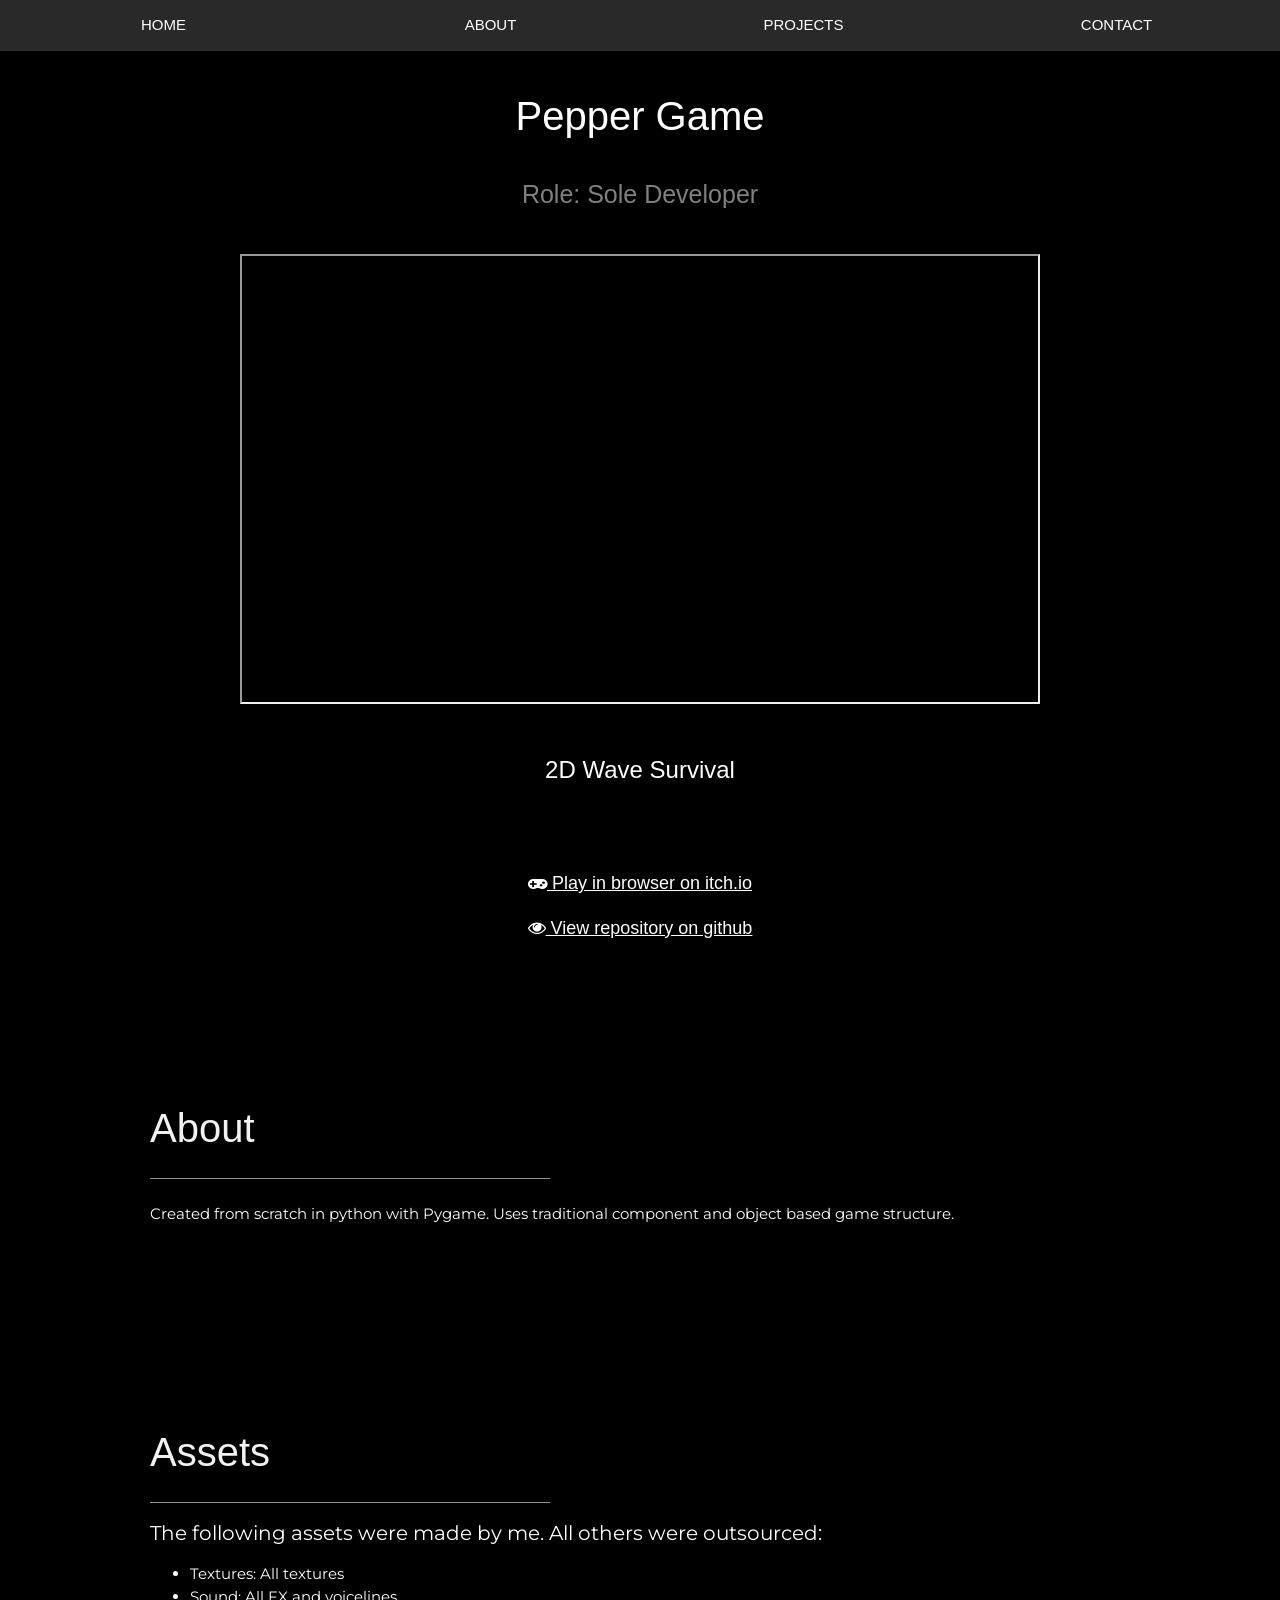
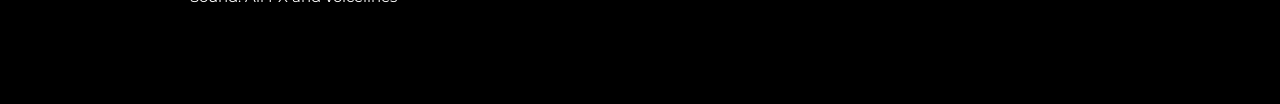
<file: PepperGame.html>
<!DOCTYPE html>
<html>
  <head>
    <title>GriffinV/PepperGame</title>
    <meta charset="UTF-8">
    <meta name="viewport" content="width=device-width, initial-scale=1">
    <link rel="stylesheet" href="https://www.w3schools.com/w3css/4/w3.css">
    <link rel="stylesheet" href="https://fonts.googleapis.com/css?family=Montserrat">
    <link rel="stylesheet" href="https://cdnjs.cloudflare.com/ajax/libs/font-awesome/4.7.0/css/font-awesome.min.css">
    <link rel="stylesheet" href="default.css">
    <style>
    body, h1,h2,h3,h4,h5,h6 {font-family: "Montserrat", sans-serif}
    .w3-row-padding img {margin-bottom: 12px}
    /* Remove margins from "page content" on small screens */
    @media only screen and (max-width: 600px) {#main {margin-left: 0}}
    </style>
  </head>
<body class="w3-black">

<!-- Navbar on small screens (Hidden on medium and large screens) -->
<!-- Navbar -->
<div class="navbar">
    <a href="index.html#">HOME</a>
    <a href="index.html#about">ABOUT</a>
    
    <div class="dropdown">
      <a href="index.html#projects">PROJECTS</a>
      <div class="dropdown-content">
        <a href="index.html#Current">In Progress</a>
        <a href="index.html#Games">Games</a>
        <a href="index.html#Art">Art</a>
      </div>
    </div>
    <a href="index.html#contact">CONTACT</a>
</div>

<!-- Page Content -->
<div class="w3-padding-large" id="main">
  <!-- Header/Home -->
  <header class="w3-container w3-padding-64 w3-center w3-black" id="home">
    <h1 class="title griffin-text-1">Pepper Game</h1>
    <h3 class="sub-title griffin-text-1">Role: Sole Developer</h3>
    <div class="video-container">
      <iframe src="https://www.youtube.com/embed/ERjUpo0WCKU?si=AkjkDpcxKk7RooHy&autoplay=0" allowfullscreen> </iframe>
    </div>
    <h3 class="griffin-text-1 w3-padding-32" style="margin-bottom: 50px;">2D Wave Survival</h3>
    <a  class="play-link" href="https://grifvand.itch.io/pepper-game" target="_blank"><p><i class="fa fa-gamepad"></i> Play in browser on itch.io</p></a>
    <a  class="play-link" href="https://github.com/GriffinVand/Pepper-Game" target="_blank"><p><i class="fa fa-eye"></i> View repository on github</p></a>
  </header>
    
    <!-- Project Section -->
    <div class="w3-padding-64 w3-content project-section" style="margin-bottom:40px;">
        <h1 class="w3-text-light-grey" style="font-size: 40px;">About</h1>
        <hr style="width:400px" class="w3-opacity">
        <p style="text-indent: 0px; line-height:2;">Created from scratch in python with Pygame.
          Uses traditional component and object based game structure.
        </p>
    </div>

    <div class="w3-padding-64 w3-content project-section">
      <h1 class="w3-text-light-grey" style="font-size: 40px;">Assets</h1>
      <hr style="width:400px;" class="w3-opacity">

      <p style="text-indent: 0px; line-height:1; font-size:20px;">The following assets were made by me. All others were outsourced:</p>
      <ul style="margin-bottom: 20px;">
        <li>Textures: All textures</li>
        <li>Sound: All FX and voicelines</li>
      </ul>
    </div>

</div>
</body>
</file>
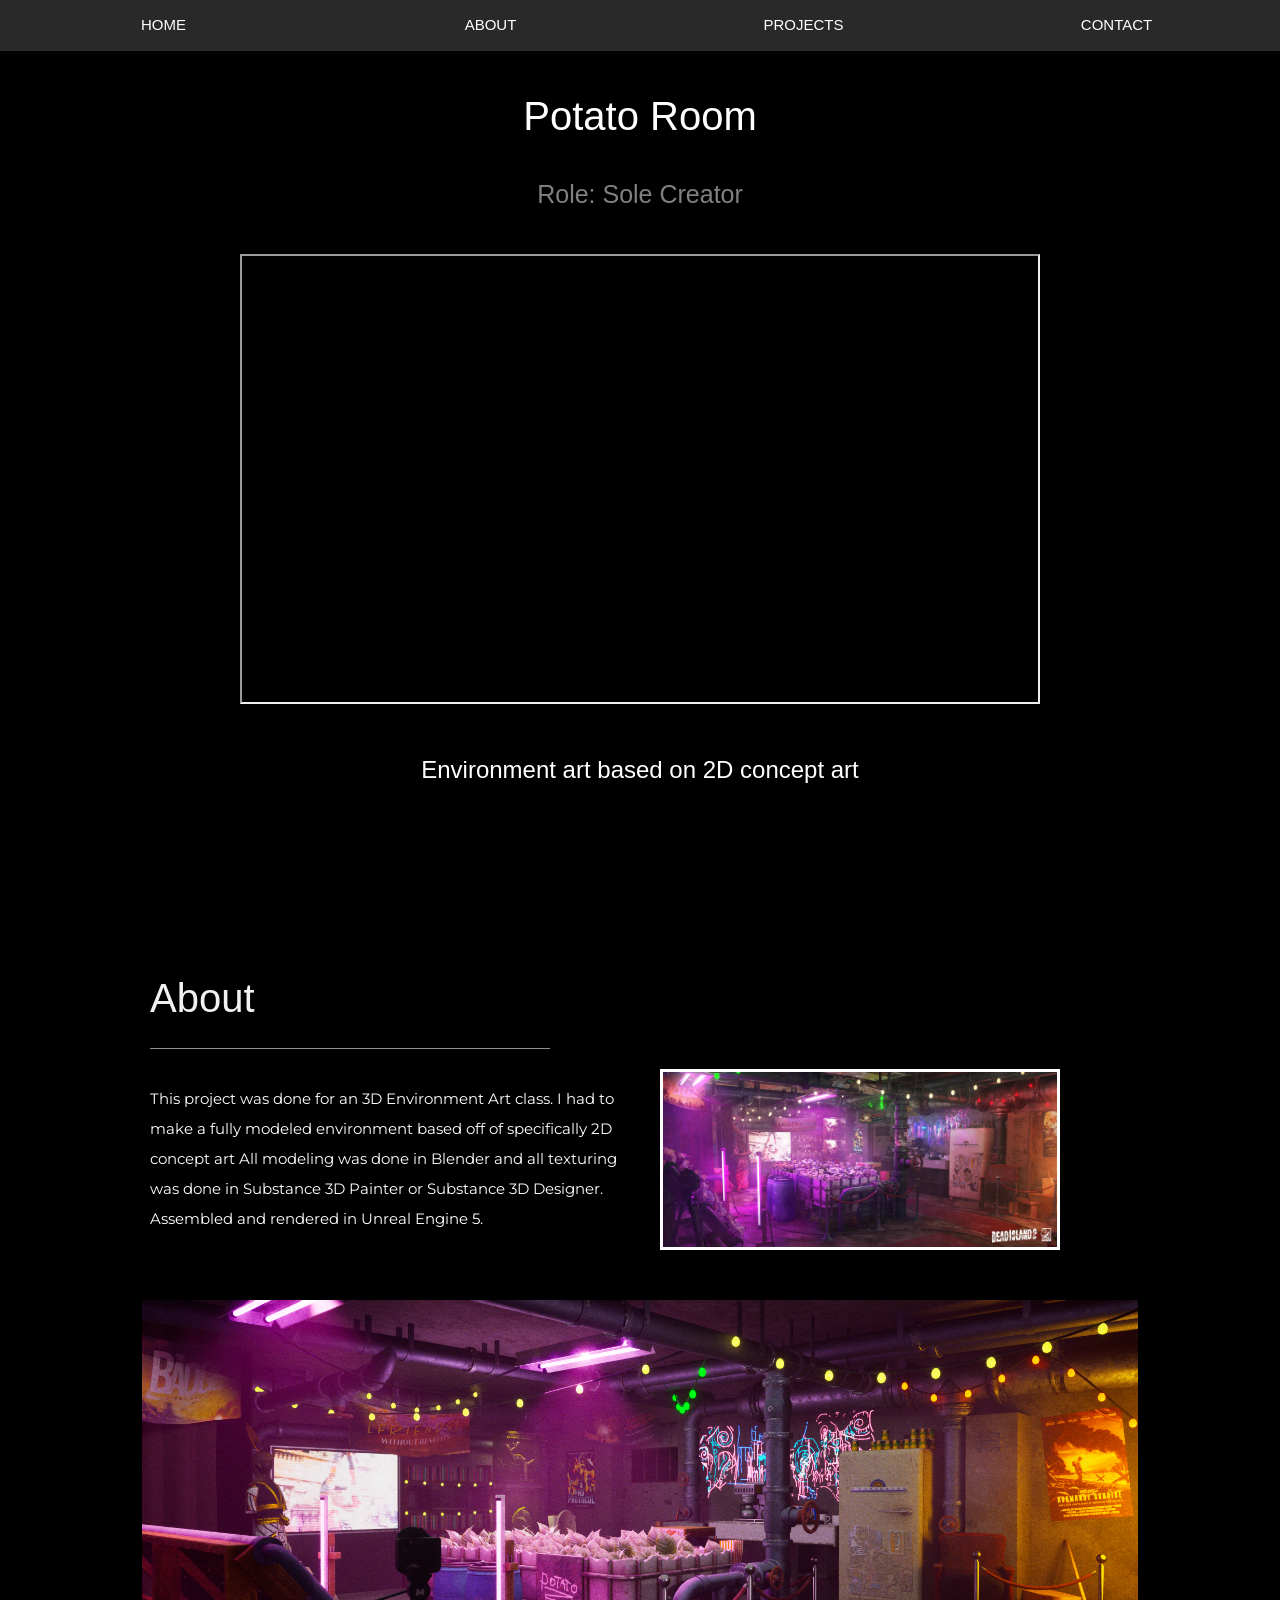
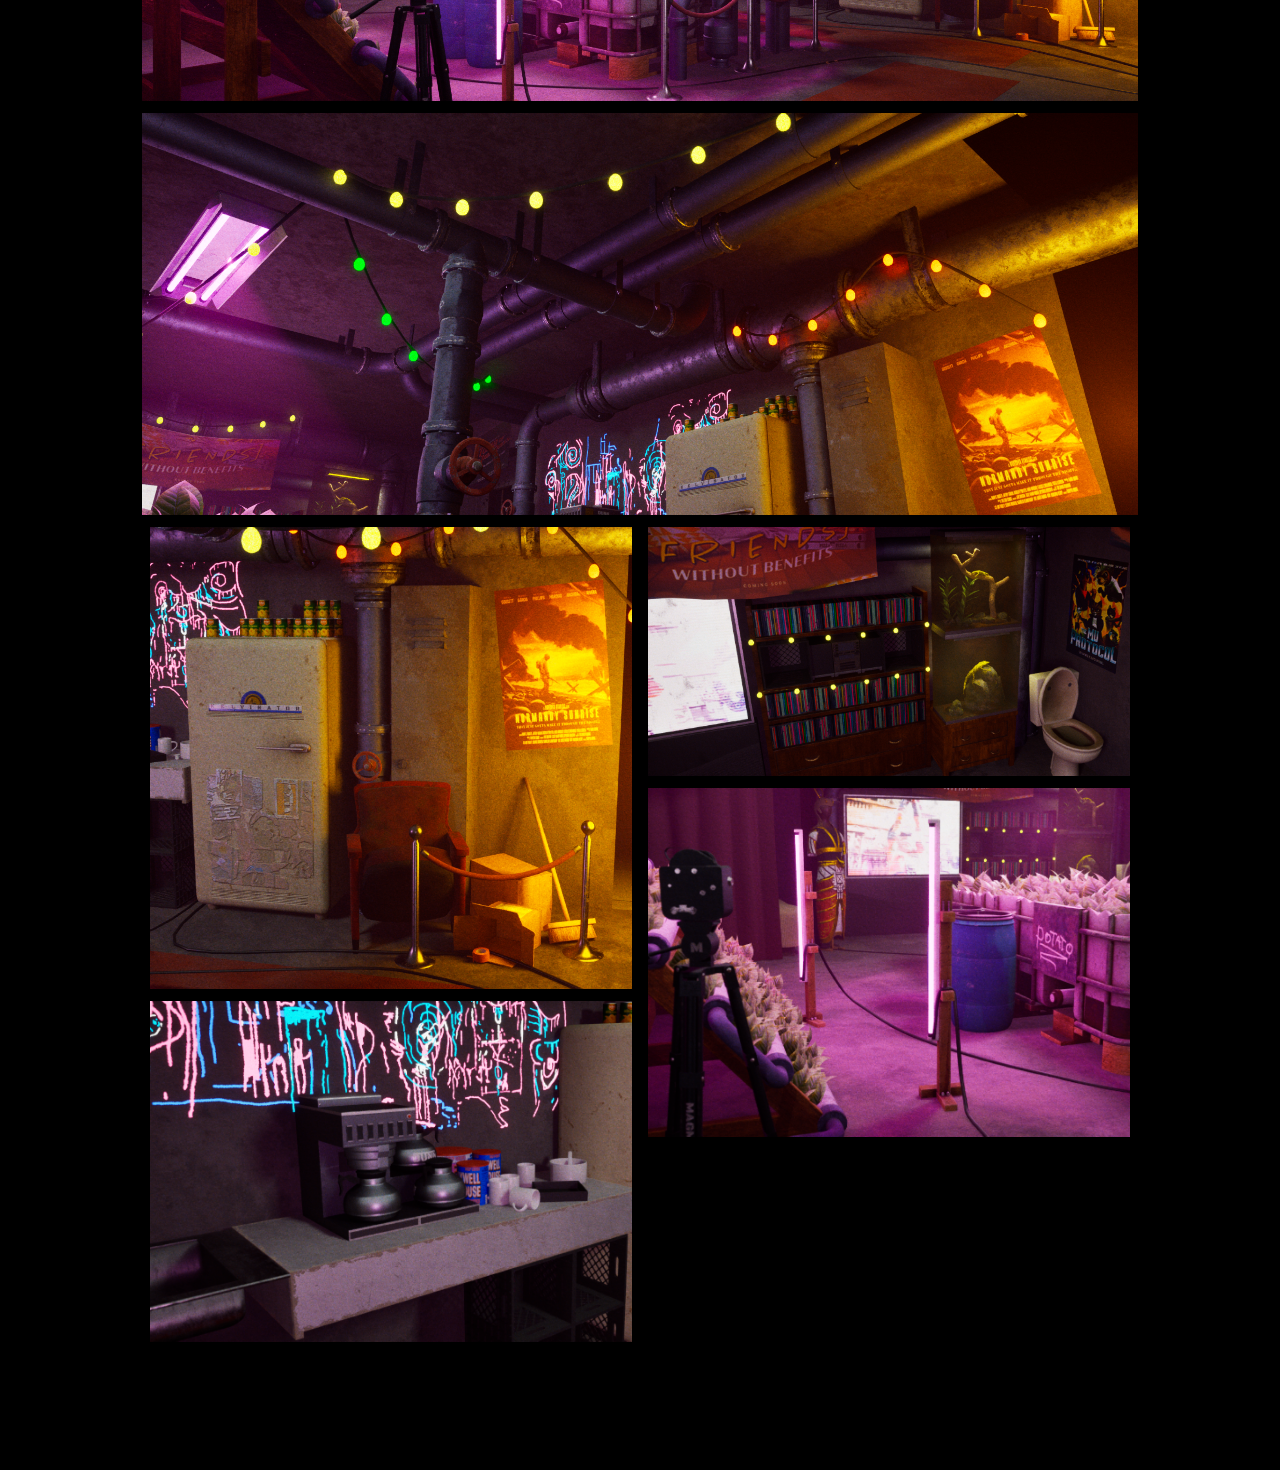
<file: Potato.html>
<!DOCTYPE html>
<html>
  <head>
    <title>GriffinV/PotatoRoom</title>
    <meta charset="UTF-8">
    <meta name="viewport" content="width=device-width, initial-scale=1">
    <link rel="stylesheet" href="https://www.w3schools.com/w3css/4/w3.css">
    <link rel="stylesheet" href="https://fonts.googleapis.com/css?family=Montserrat">
    <link rel="stylesheet" href="https://cdnjs.cloudflare.com/ajax/libs/font-awesome/4.7.0/css/font-awesome.min.css">
    <link rel="stylesheet" href="default.css">
    <style>
    body, h1,h2,h3,h4,h5,h6 {font-family: "Montserrat", sans-serif}
    .w3-row-padding img {margin-bottom: 12px}
    /* Remove margins from "page content" on small screens */
    @media only screen and (max-width: 600px) {#main {margin-left: 0}}
    </style>
  </head>
<body class="w3-black">

<!-- Navbar on small screens (Hidden on medium and large screens) -->
<!-- Navbar -->
<div class="navbar">
    <a href="index.html#">HOME</a>
    <a href="index.html#about">ABOUT</a>
    
    <div class="dropdown">
      <a href="index.html#projects">PROJECTS</a>
      <div class="dropdown-content">
        <a href="index.html#Current">In Progress</a>
        <a href="index.html#Games">Games</a>
        <a href="index.html#Art">Art</a>
      </div>
    </div>
    <a href="index.html#contact">CONTACT</a>
</div>

<!-- Page Content -->
<div class="w3-padding-large" id="main">
  <!-- Header/Home -->
  <header class="w3-container w3-padding-64 w3-center w3-black" id="home">
    <h1 class="title griffin-text-1">Potato Room</h1>
    <h3 class="sub-title griffin-text-1">Role: Sole Creator</h3>
    <div class="video-container">
      <iframe src="https://www.youtube.com/embed/FrNMcD0q48g?si=5uigO_CLSuQy_DUJ&autoplay=0" allowfullscreen> </iframe>
    </div>
    <h3 class="w3-padding-32 griffin-text-1">Environment art based on 2D concept art</h3>
  </header>
    
    <!-- Project Section -->
    <div class="w3-padding-64 w3-content project-section" style="margin-bottom:40px;">
        <h1 class="w3-text-light-grey griffin-text-1" style="font-size: 40px;">About</h1>
        <hr style="width:400px" class="w3-opacity">
        <div class ="imageDescription">
          <div class="description">
            <p>This project was done for an 3D Environment Art class. I had to make a fully modeled environment based off of specifically 2D concept art
                All modeling was done in Blender and all texturing was done in Substance 3D Painter or Substance 3D Designer. Assembled and rendered in Unreal Engine 5.
            </p>
        </div>
          <div class="images">
            <img src="Art/Potato/Potato_Ref.jpg" style="width:100%;">
          </div>
        </div>
        <!-- Grid for photos -->
        <div class="w3-row-padding" style="margin:0 -16px">
            <img src="Art/Potato/Shot1.png" style="width:100%;">
            <img src="Art/Potato/Shot2.png" style="width:100%;">
            <div class="w3-half">
                <img src="Art/Potato/Shot3.png" style="width:100%; max-width: 600px;">
                <img src="Art/Potato/Shot4.png" style="width:100%; max-width: 600px;">
            </div>
            <div class="w3-half">
                <img src="Art/Potato/Shot5.png" style="width:100%; max-width: 600px;">
                <img src="Art/Potato/Shot6.png" style="width:100%; max-width: 600px;">
            </div>
        <!-- End photo grid -->
        </div>
    <!-- End project section -->
    </div>

</div>
</body>
</file>
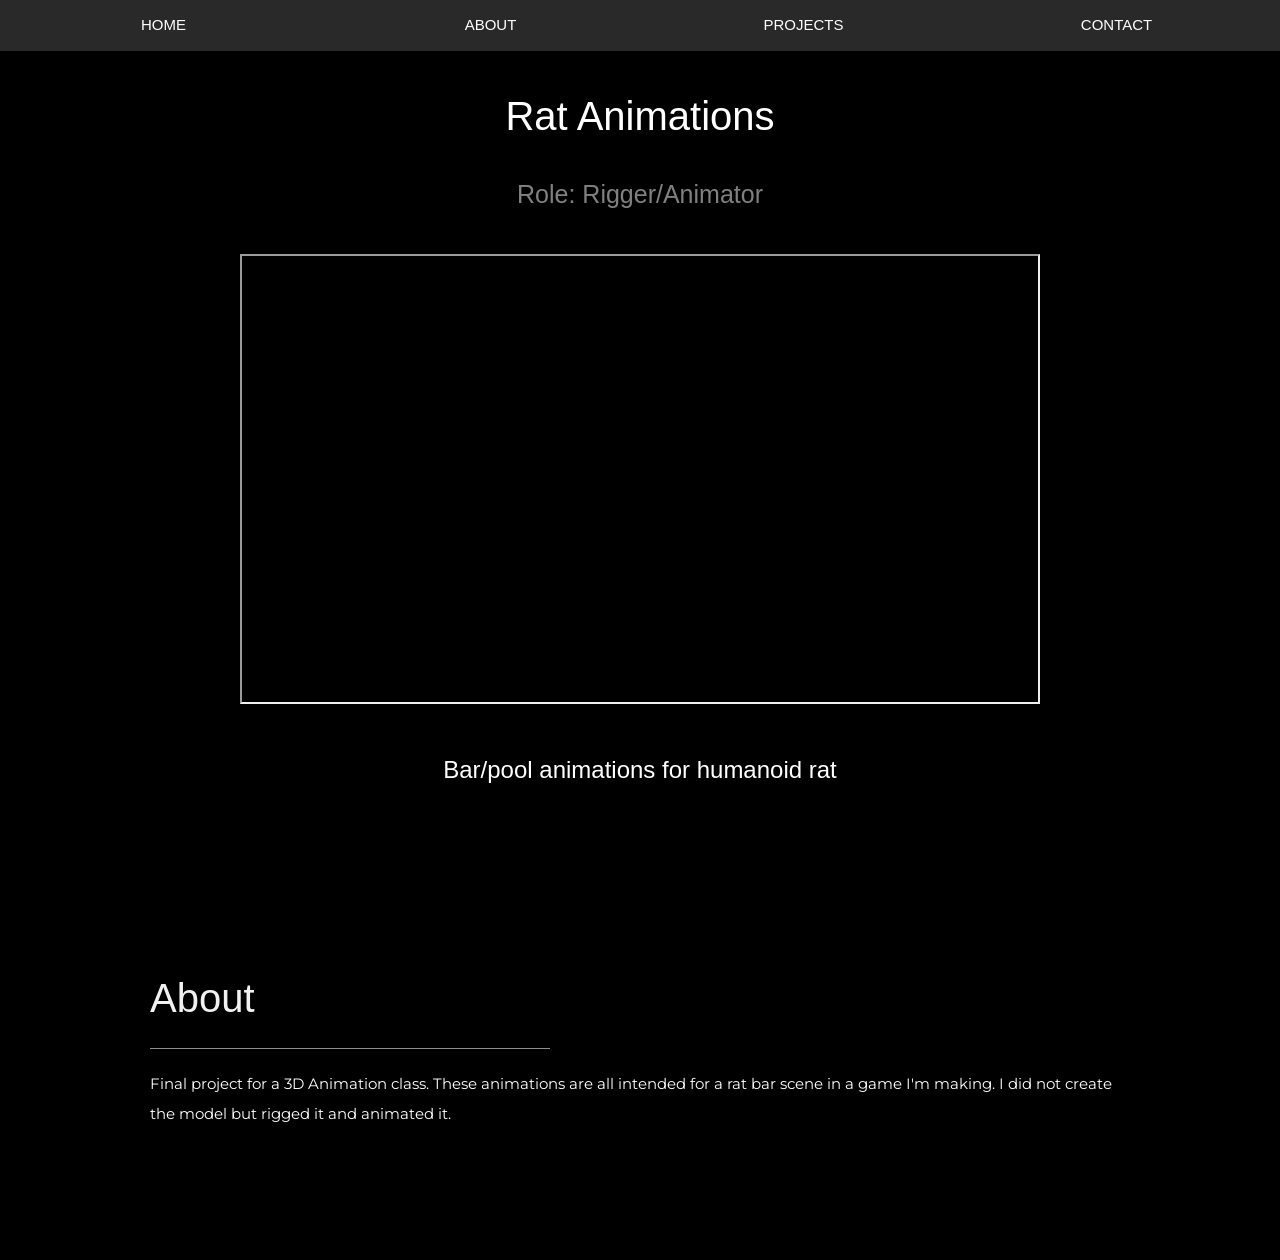
<file: Rat.html>
<!DOCTYPE html>
<html>
  <head>
    <title>GriffinV/RatAnimations</title>
    <meta charset="UTF-8">
    <meta name="viewport" content="width=device-width, initial-scale=1">
    <link rel="stylesheet" href="https://www.w3schools.com/w3css/4/w3.css">
    <link rel="stylesheet" href="https://fonts.googleapis.com/css?family=Montserrat">
    <link rel="stylesheet" href="https://cdnjs.cloudflare.com/ajax/libs/font-awesome/4.7.0/css/font-awesome.min.css">
    <link rel="stylesheet" href="default.css">
    <style>
    body, h1,h2,h3,h4,h5,h6 {font-family: "Montserrat", sans-serif}
    .w3-row-padding img {margin-bottom: 12px}
    /* Remove margins from "page content" on small screens */
    @media only screen and (max-width: 600px) {#main {margin-left: 0}}
    </style>
  </head>
<body class="w3-black">

<!-- Navbar on small screens (Hidden on medium and large screens) -->
<!-- Navbar -->
<div class="navbar">
    <a href="index.html#">HOME</a>
    <a href="index.html#about">ABOUT</a>
    
    <div class="dropdown">
      <a href="index.html#projects">PROJECTS</a>
      <div class="dropdown-content">
        <a href="index.html#Current">In Progress</a>
        <a href="index.html#Games">Games</a>
        <a href="index.html#Art">Art</a>
      </div>
    </div>
    <a href="index.html#contact">CONTACT</a>
</div>

<!-- Page Content -->
<div class="w3-padding-large" id="main">
  <!-- Header/Home -->
  <header class="w3-container w3-padding-64 w3-center w3-black" id="home">
    <h1 class="title griffin-text-1">Rat Animations</h1>
    <h3 class="sub-title griffin-text-1">Role: Rigger/Animator</h3>
    <div class="video-container">
      <iframe src="https://www.youtube.com/embed/YkoDQvQJmP4?si=tw_RrCs3YhgWUTS7&autoplay=0" allowfullscreen> </iframe>
    </div>
    <h3 class="w3-padding-32 griffin-text-1">Bar/pool animations for humanoid rat</h3>
  </header>
    
   <!-- Project Section -->
    <div class="w3-padding-64 w3-content project-section" style="margin-bottom:40px;">
        <h1 class="w3-text-light-grey" style="font-size: 40px;">About</h1>
        <hr style="width:400px" class="w3-opacity">
        <p style="text-indent: 0px; line-height:2;">Final project for a 3D Animation class. These animations are all intended for a rat bar scene in a game I'm making. I did not create the model but rigged it and animated it.
        </p>
    </div>

</div>
</body>
</file>
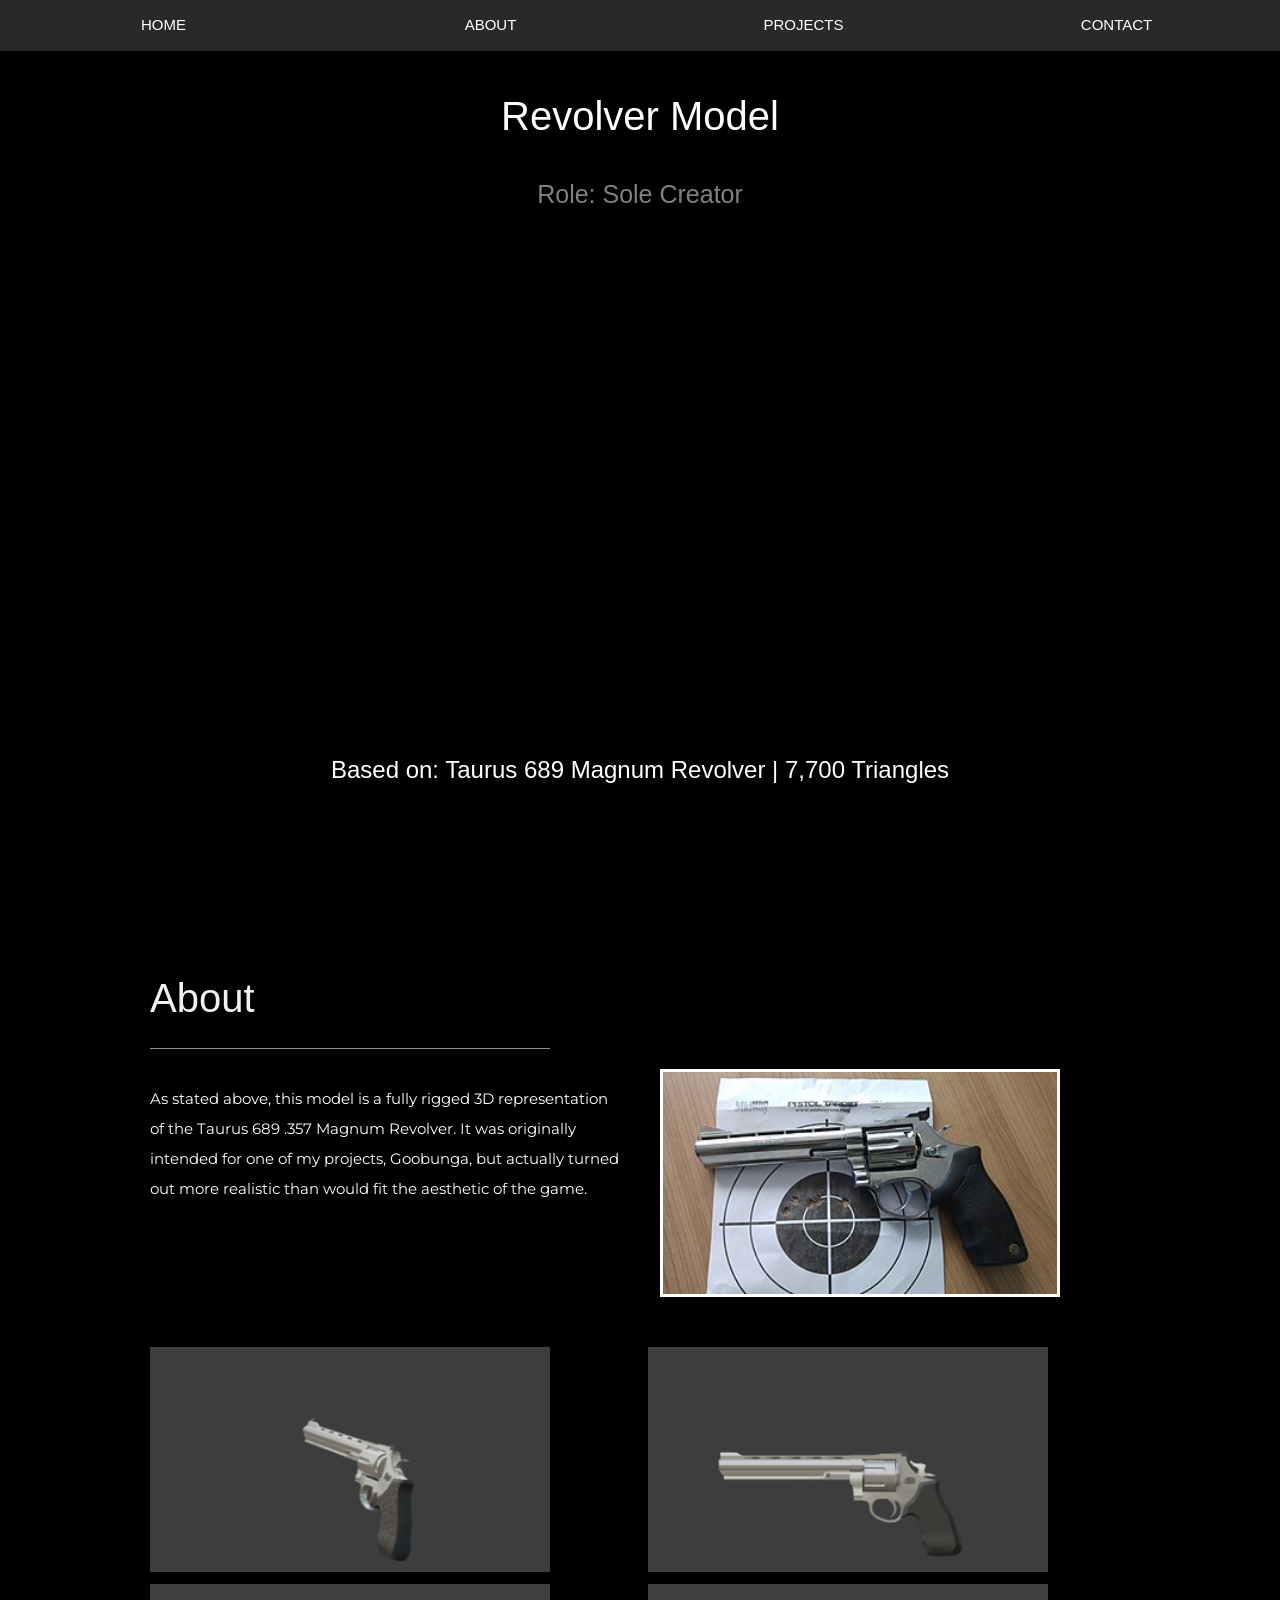
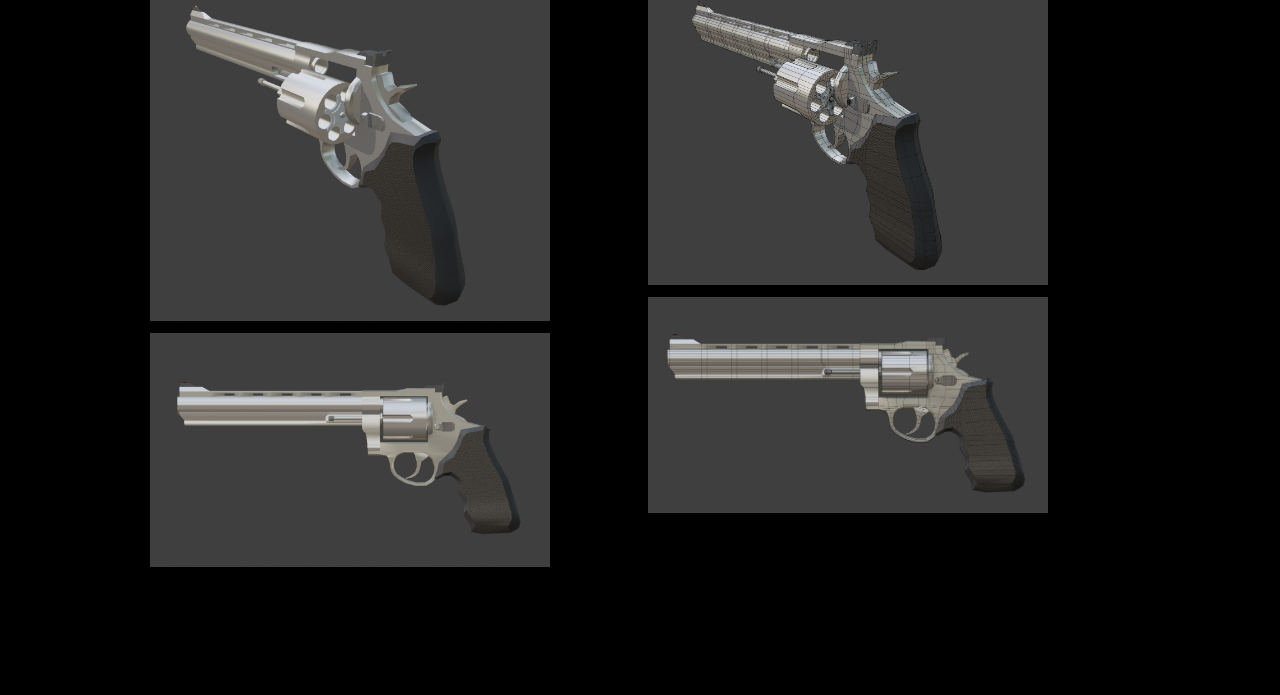
<file: Revolver.html>
<!DOCTYPE html>
<html>
  <head>
    <title>GriffinV/Revolver</title>
    <meta charset="UTF-8">
    <meta name="viewport" content="width=device-width, initial-scale=1">
    <link rel="stylesheet" href="https://www.w3schools.com/w3css/4/w3.css">
    <link rel="stylesheet" href="https://fonts.googleapis.com/css?family=Montserrat">
    <link rel="stylesheet" href="https://cdnjs.cloudflare.com/ajax/libs/font-awesome/4.7.0/css/font-awesome.min.css">
    <link rel="stylesheet" href="default.css">
    <style>
    body, h1,h2,h3,h4,h5,h6 {font-family: "Montserrat", sans-serif}
    .w3-row-padding img {margin-bottom: 12px}
    /* Remove margins from "page content" on small screens */
    @media only screen and (max-width: 600px) {#main {margin-left: 0}}
    </style>
  </head>
<body class="w3-black">

<!-- Navbar on small screens (Hidden on medium and large screens) -->
<!-- Navbar -->
<div class="navbar">
    <a href="index.html#">HOME</a>
    <a href="index.html#about">ABOUT</a>
    
    <div class="dropdown">
      <a href="index.html#projects">PROJECTS</a>
      <div class="dropdown-content">
        <a href="index.html#Current">In Progress</a>
        <a href="index.html#Games">Games</a>
        <a href="index.html#Art">Art</a>
      </div>
    </div>
    <a href="index.html#contact">CONTACT</a>
</div>

<!-- Page Content -->
<div class="w3-padding-large" id="main">
  <!-- Header/Home -->
  <header class="w3-container w3-padding-64 w3-center w3-black" id="home">
    <h1 class="title griffin-text-1">Revolver Model</h1>
    <h3 class="sub-title griffin-text-1">Role: Sole Creator</h3>
    <div class="sketchfab-embed-wrapper video-container"> 
        <iframe title="Taurus 689 .357 Magnum Revolver (Fully Rigged)" frameborder="0" allowfullscreen mozallowfullscreen="true" webkitallowfullscreen="true" allow="autoplay; fullscreen; xr-spatial-tracking" 
        xr-spatial-tracking execution-while-out-of-viewport execution-while-not-rendered web-share src="https://sketchfab.com/models/0117bea1e4634594b256912031cebd6c/embed"> 
        </iframe> 
    </div>
    <h3 class="w3-padding-32 griffin-text-1">Based on: Taurus 689 Magnum Revolver | 7,700 Triangles</h3>
  </header>
    
    <!-- Project Section -->
    <div class="w3-padding-64 w3-content project-section" style="margin-bottom:40px;">
        <h1 class="w3-text-light-grey griffin-text-1" style="font-size: 40px;">About</h1>
        <hr style="width:400px" class="w3-opacity">
        <div class ="imageDescription">
          <div class="description">
            <p>As stated above, this model is a fully rigged 3D representation of the Taurus 689 .357 Magnum Revolver. It was originally intended for one of my projects, Goobunga, but actually turned out more realistic than would fit the aesthetic of the game.</p>
          </div>
          <div class="images">
            <img src="Art/Revolver/Revolver_Ref.jpeg" style="width:100%; max-width:400px;">
          </div>
        </div>
        <!-- Grid for photos -->
        <div class="w3-row-padding" style="margin:0 -16px">
            <div class="w3-half">
              <img src="Art/Revolver/RevolverReload.gif" style="width:100%; max-width:400px;">
              <img src="Art/Revolver/3QView.png" style="width:100%; max-width:400px;">
              <img src="Art/Revolver/SideView.png" style="width:100%; max-width:400px;">
            </div>
            <div class="w3-half">
              <img src="Art/Revolver/RevolverFire.gif" style="width:100%; max-width:400px;">
              <img src="Art/Revolver/Wireframe3QView.png" style="width:100%; max-width:400px;">
              <img src="Art/Revolver/WireframeSideView.png" style="width:100%; max-width:400px;">
            </div>
        <!-- End photo grid -->
        </div>
    <!-- End project section -->
    </div>

</div>
</body>
</file>
<file: default.css>
.griffin-text-1 {
      font-family: 'Franklin Gothic Medium', 'Arial Narrow', Arial, sans-serif;
   }

   .under-construction {
      display: flex; 
      justify-content: center; 
      align-items: center;
   }

   .play-link p{
      font-size: 18px;
      font-family:'Trebuchet MS', 'Lucida Sans Unicode', 'Lucida Grande', 'Lucida Sans', Arial, sans-serif
   }

   .play-link:hover {
      color:aqua;
   }
   
   .title {
      font-size: 40px;
      margin-bottom: 30px;
      font-family: 'Franklin Gothic Medium', 'Arial Narrow', Arial, sans-serif;
   }

   .sub-title {
      font-size: 25px;
      color: grey;
      font-family: 'Franklin Gothic Medium', 'Arial Narrow', Arial, sans-serif;
      margin-bottom:40px;
   }

   h1 {
      font-family: 'Franklin Gothic Medium', 'Arial Narrow', Arial, sans-serif;
   }

   h2 {
      font-family: 'Franklin Gothic Medium', 'Arial Narrow', Arial, sans-serif;
   }
   
   h3 {
      font-family: 'Franklin Gothic Medium', 'Arial Narrow', Arial, sans-serif;
   }



   .project-flex {
      display:grid;
      grid-template-columns: repeat(3,1fr);
      gap:20px;
   }

   .project-section h1 {
      font-family: 'Franklin Gothic Medium', 'Arial Narrow', Arial, sans-serif;
   }

   .project-card {
      overflow: hidden;
      position: relative;
      max-width: 250px;
      transition: transform 0.3s ease;
   }

   .project-card:hover {
      transform: scale(1.05);
      z-index:10;
   }

   .project-card:hover .project-title {
      opacity: 1;
      font-style: italic;
   }

   .project-link {
      display: block;
      position: relative;
   }

   .project-link img {
      width: 100%;
      height:100%;
      display: block;
   }

   .project-title {
      display: flex;
      align-items: center;
      justify-content: center;

      position: absolute;
      bottom: 0;
      left: 0;
      width: 100%;
      color: rgb(255, 255, 255);
      text-align: center;
      font-family: 'Franklin Gothic Medium', 'Arial Narrow', Arial, sans-serif;
      background: linear-gradient(to bottom, rgba(0,0,0,0), rgba(0,0,0,0.8));
   }

   .imageDescription {
      display:flex;
      justify-content: flex-start;
      column-gap:40px;
      margin-bottom:50px;
   }

   .imageDescription p {
      text-indent: 0px; 
      line-height:2;
   }

   .images {
      display: flex;
      flex:1;
      flex-direction: column;
      gap: 10px;
   }

   .images img {
      width: 100%;
      height: auto;
      max-width: 400px;
      border: 3px solid white;
   }
   .description {
      flex:1;
   }

   .video-container {
      position:relative;
      width:100%;
      max-width: 800px;
      margin: auto;
   }
   .video-container iframe {
      width:100%;
      height:auto;
      aspect-ratio: 16 / 9;
   }

   .three-canvas {
      width: 16vw;
      aspect-ratio: 1 / 1;
      max-width: 200px;
   }

   @media (max-width: 600px) {
      .imageDescription {
         flex-direction: column;
      }

      .title {
         font-size: 32px;
      }

      .sub-title {
         font-size: 20px;
      }

      .play-link p{
         font-size: 14px;
      }
   }
   



   .navbar {
   display: flex;
   align-items: stretch;
   position: fixed;
   top: 0;
   width: 100%;
   background-color: rgb(41, 41, 41);
   z-index: 12;
   }

   .navbar a, .dropdown {
   flex: 1;
   text-align: center;
   color: white;
   text-decoration: none;
   font-family:'Franklin Gothic Medium', 'Arial Narrow', Arial, sans-serif;
   padding: 14px;
   cursor: pointer;
   }

   .navbar a:hover, .dropdown:hover {
   background-color: #686868;
   }

   .dropdown {
   position: relative;
   display:flex;
   align-items: stretch;
   padding:0;
   }

   .dropdown > a {
      display:flex;
      align-items: center;
      justify-content: center;
      padding: 14px;
      width:100%;
   }

   .dropdown-content {
   display: none;
   position: absolute;
   top: 100%;
   left: 0;
   width: 100%;
   background-color: rgb(41, 41, 41);
   }

   .dropdown-content a {
   display: block;
   padding: 10px;
   }

   .dropdown:hover .dropdown-content {
   display: block;
   }
</file>
